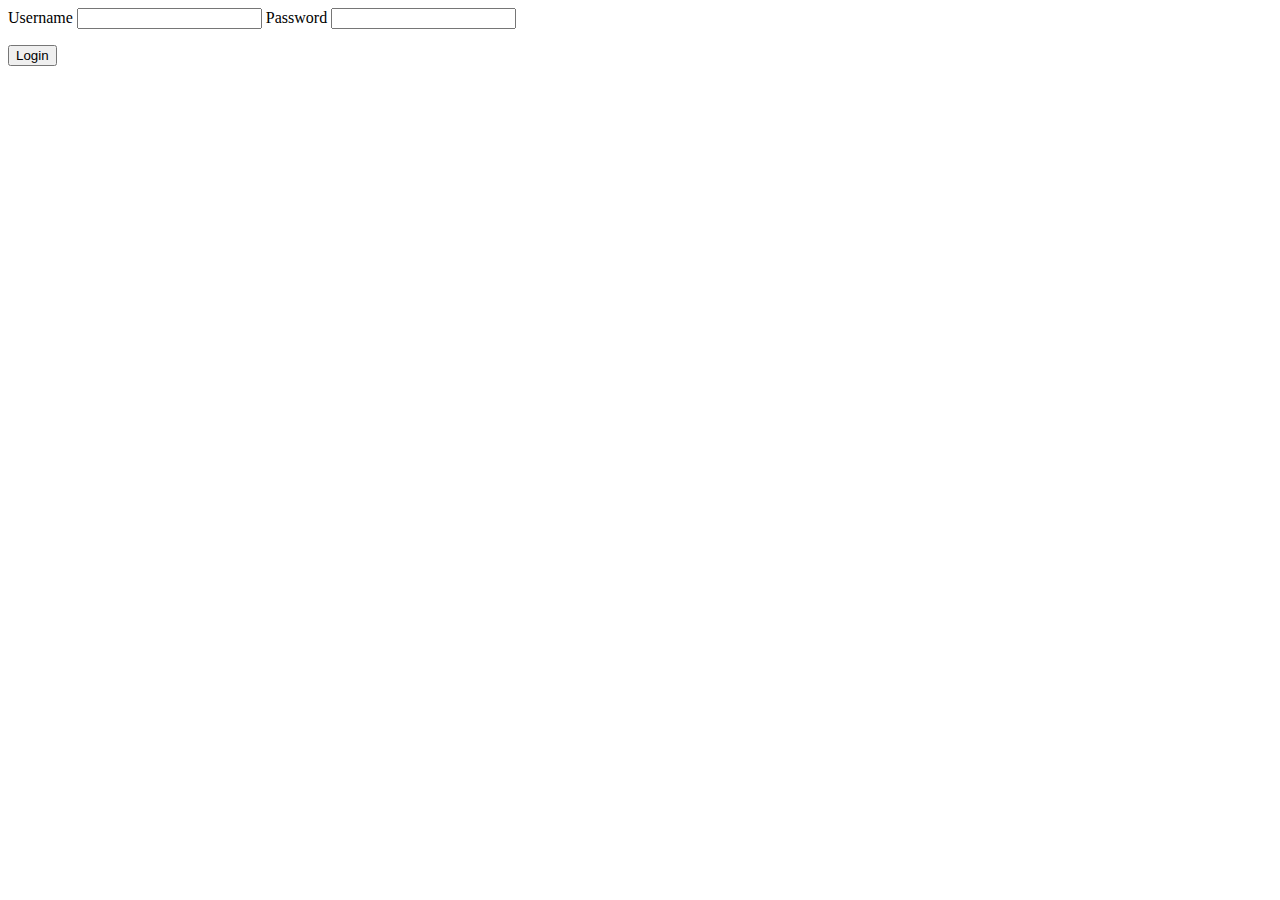
<file: WebModules/Lesson 2/hw_web2/templates/login.html>
<!DOCTYPE html>
<html lang="en">
<head>
    <meta charset="UTF-8">
    <meta name="viewport" content="width=device-width, initial-scale=1.0">
    <meta http-equiv="X-UA-Compatible" content="ie=edge">
    <title>Document</title>
</head>
<body>
    <form method = 'post'>
        <label>Username</label>
        <input name = 'name'/>
        <label>Password</label>
        <input name = 'pass'>
        <p><input type = 'submit' value = 'Login'></p>
    </form>
</body>
</html>
</file>
